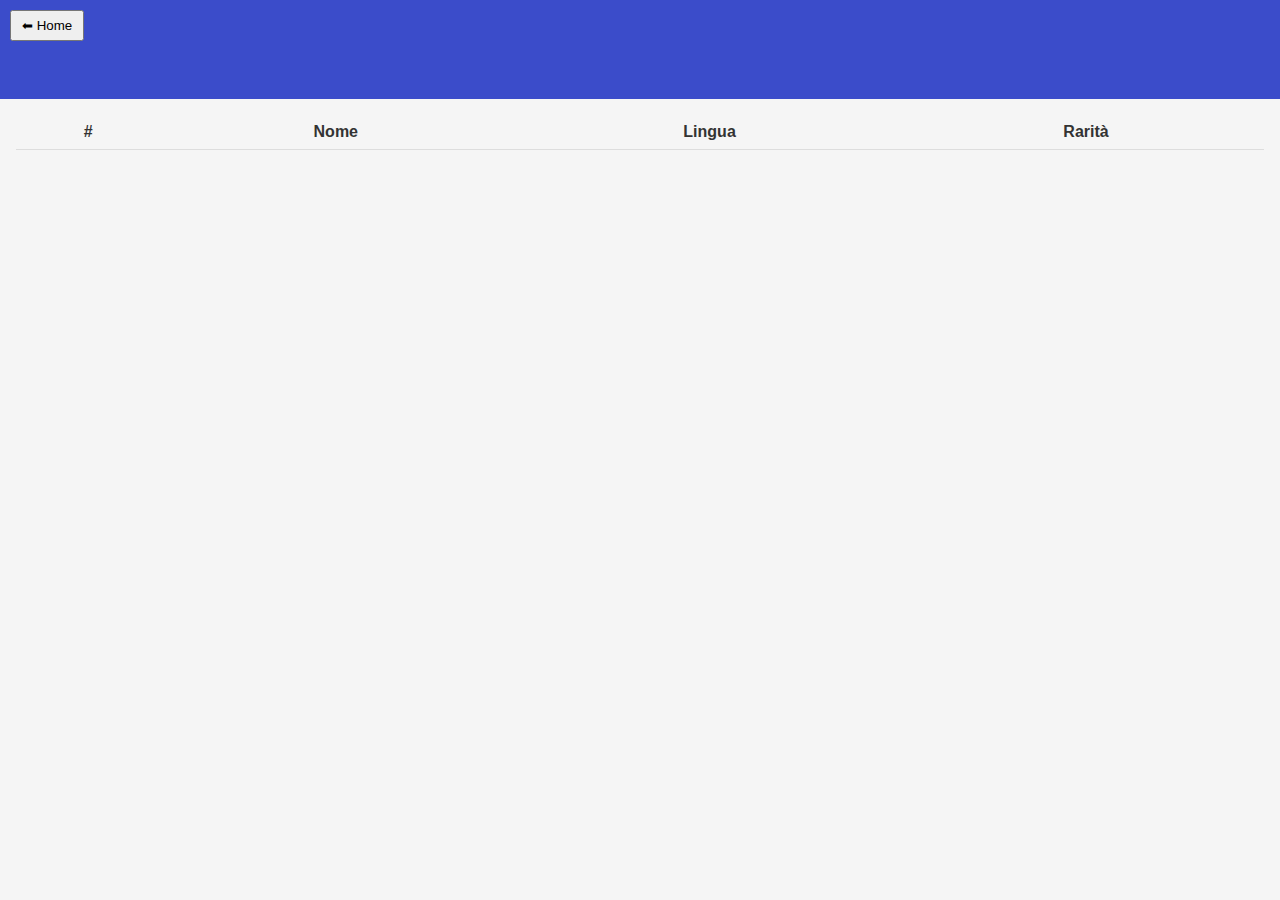
<file: set.html>
<!DOCTYPE html>
<html lang="it">
<head>
  <meta charset="UTF-8" />
  <meta name="viewport" content="width=device-width, initial-scale=1.0" />
  <title>Set Pokémon</title>
  <link rel="stylesheet" href="css/style.css" />
</head>
<body>

  <header class="set-header">
    <button class="back-button" onclick="window.location.href='index.html'">
      ⬅ Home
    </button>

    <img id="logoDisegnato" class="logo-disegnato" />

    <div class="set-title">
      <h1 id="setName"></h1>
      <img id="logoUfficiale" class="logo-ufficiale-small" />
    </div>
  </header>

  <main class="cards-container">
    <table class="cards-table">
      <thead>
        <tr>
          <th>#</th>
          <th>Nome</th>
          <th>Lingua</th>
          <th>Rarità</th>
        </tr>
      </thead>
      <tbody id="cardsTableBody"></tbody>
    </table>
  </main>

  <script src="js/set.js"></script>
</body>
</html>
</file>
<file: css/style.css>
body {
  margin: 0;
  font-family: 'Arial', sans-serif;
  background: #f5f5f5;
  color: #333;
}

.app-header {
  text-align: center;
  background: #ffcb05;
  padding: 16px;
}

.app-logo {
  width: 120px;
}

.home-container {
  text-align: center;
  padding: 20px;
}

.home-gif {
  max-width: 200px;
  margin: 20px 0;
}

.search-box,
.set-select {
  width: 90%;
  max-width: 400px;
  padding: 10px;
  margin: 10px auto;
  font-size: 16px;
  display: block;
}

.set-header {
  text-align: center;
  padding: 16px;
  background: #3b4cca;
  color: white;
}

.back-button {
  position: absolute;
  left: 10px;
  top: 10px;
  padding: 6px 10px;
}

.logo-disegnato {
  max-width: 180px;
  margin: 10px auto;
}

.set-title {
  display: flex;
  justify-content: center;
  align-items: center;
  gap: 10px;
}

.logo-ufficiale-small {
  height: 32px;
}

.cards-container {
  padding: 16px;
}

.cards-table {
  width: 100%;
  border-collapse: collapse;
}

.cards-table th,
.cards-table td {
  padding: 8px;
  border-bottom: 1px solid #ddd;
  text-align: center;
}

.flag {
  height: 20px;
}

/* ===== LISTA SET HOME ===== */

.sets-list {
  max-width: 720px;
  margin: 0 auto;
}

.set-row {
  display: flex;
  justify-content: space-between;
  align-items: center;
  background: white;
  padding: 12px 16px;
  margin-bottom: 10px;
  border-radius: 10px;
  cursor: pointer;
  box-shadow: 0 2px 4px rgba(0,0,0,0.1);
}

.set-row:hover {
  background: #f0f4ff;
}

.set-name {
  font-size: 16px;
  font-weight: bold;
}

/* lato destro */
.set-right {
  display: flex;
  align-items: center;
  gap: 12px;
}

/* ===== CERCHIO CARTE MANCANTI ===== */

.missing-ring {
  width: 38px;
  height: 38px;
  border-radius: 50%;
  border: 3px solid #e53935; /* rosso */
  display: flex;
  align-items: center;
  justify-content: center;
  font-size: 14px;
  font-weight: bold;
  color: #e53935;
}

/* ===== LOGO SET ===== */

.set-logo {
  width: 60px;
  height: 28px;
  object-fit: contain;
  padding: 2px 4px;
}

/* ===== HOME TOP LAYOUT ===== */

.home-top {
  display: flex;
  justify-content: center;
  align-items: center;
  gap: 40px;
  margin: 20px 0;
}

.home-gif {
  max-width: 180px;
}

/* ===== COUNTER GLOBALE ===== */

.global-counter {
  display: flex;
  flex-direction: column;
  align-items: center;
  gap: 6px;
}

.global-label {
  font-size: 14px;
  font-weight: bold;
  color: #333;
}

.global-ring {
  width: 50px;
  height: 50px;
  font-size: 16px;
}
</file>
